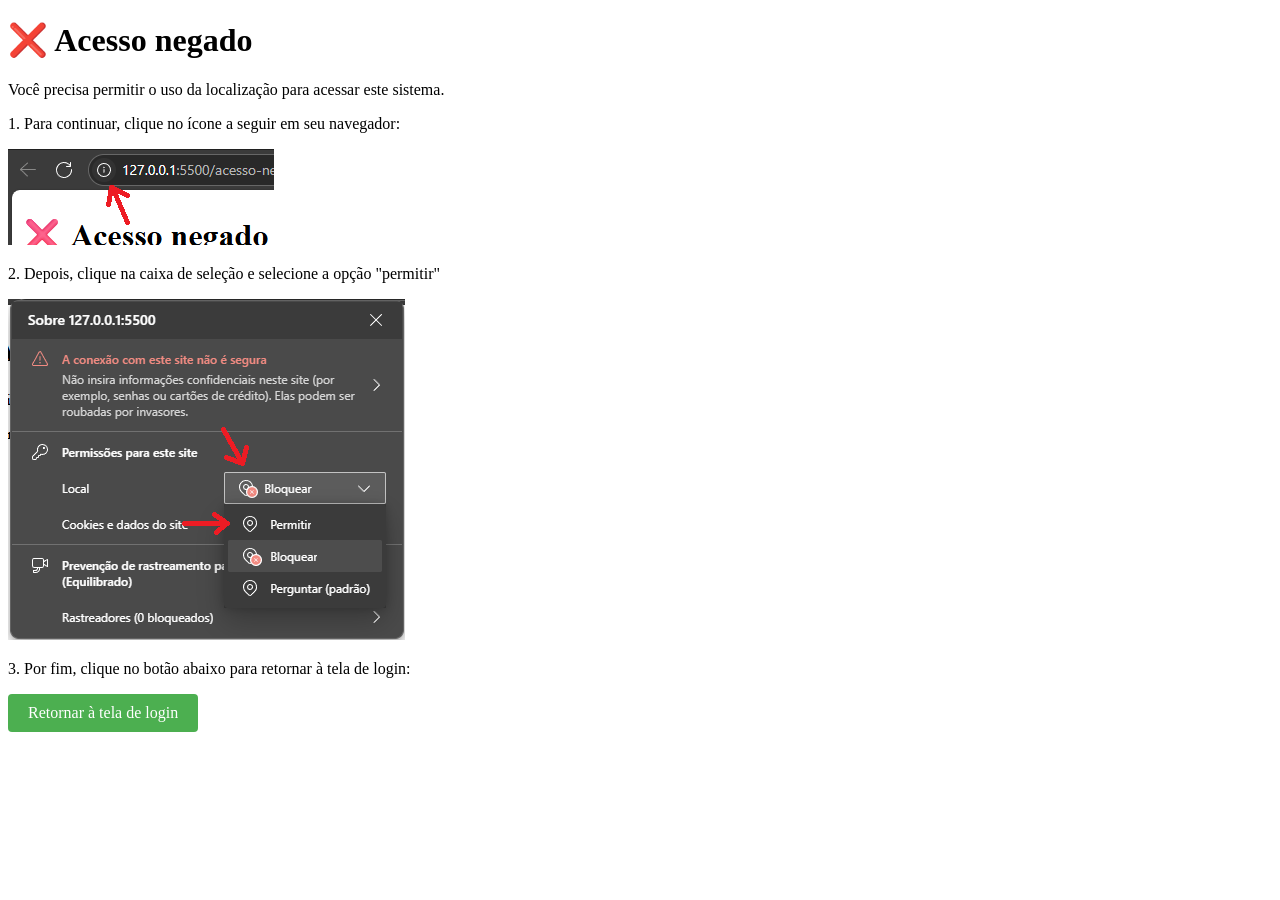
<file: gerenciador/index.html>
<!DOCTYPE html>
<html lang="pt-br">
<head>
  <meta charset="UTF-8">
  <meta name="viewport" content="width=device-width, initial-scale=1.0">
  <title>Login</title>
  <link rel="stylesheet" href="frontend/css/index.css">
</head>
<body>
  <header class="header">
    <div class="titulo">LOGIN</div>
    <img src="frontend/css/img/logopresistema.png" alt="Logo" class="logo">
  </header>

  <div class="login-container">
    <div class="login-box">
      <div class="login-top-bar">
        <span class="home-icon">🏠</span>
      </div>
      <div class="form" id="loginForm">
        <label for="usuario">USUÁRIO</label>
        <input type="text" id="usuario" placeholder="USUÁRIO">

        <label for="senha">SENHA</label>
        <input type="password" id="senha" placeholder="SENHA">

        <button class="btn-entrar" id="btnEntrar">ENTRAR</button>

        <!-- Mostrando localização -->
        <p id="info-localizacao" style="font-size: 14px; color: gray; margin-top: 10px;">
          Detectando localização...
        </p>
      </div>
    </div>
  </div>

  <!-- SCRIPT DE LOCALIZAÇÃO -->
  <script>
    async function usarIPComoBackup() {
      try {
        const response = await fetch("https://ipapi.co/json/");
        const data = await response.json();
        document.getElementById("info-localizacao").innerText =
          `Localização por IP: ${data.city} - ${data.region}`;
        console.log("IP:", data.ip);
        console.log("Cidade:", data.city);
        console.log("Estado:", data.region);
      } catch (error) {
        alert("Erro ao obter IP. Acesso bloqueado.");
        window.location.href = "acesso-negado.html";
      }
    }

    function bloquearSeNegar() {
      alert("⚠️ Você precisa permitir o uso da localização para acessar o sistema.");
      window.location.href = "acesso-negado.html";
    }

    function localizarUsuario() {
      if ("geolocation" in navigator) {
        navigator.geolocation.getCurrentPosition(
          (posicao) => {
            const lat = posicao.coords.latitude;
            const lon = posicao.coords.longitude;
            document.getElementById("info-localizacao").innerText =
              `Localização por GPS: Lat ${lat.toFixed(3)}, Lon ${lon.toFixed(3)}`;
            console.log("Lat:", lat, "Lon:", lon);
          },
          (erro) => {
            bloquearSeNegar();
          },
          { timeout: 10000 }
        );
      } else {
        usarIPComoBackup();
      }
    }

    window.onload = localizarUsuario;
  </script>

  <script src="script.js/script.js"></script>
</body>
</html>
</file>
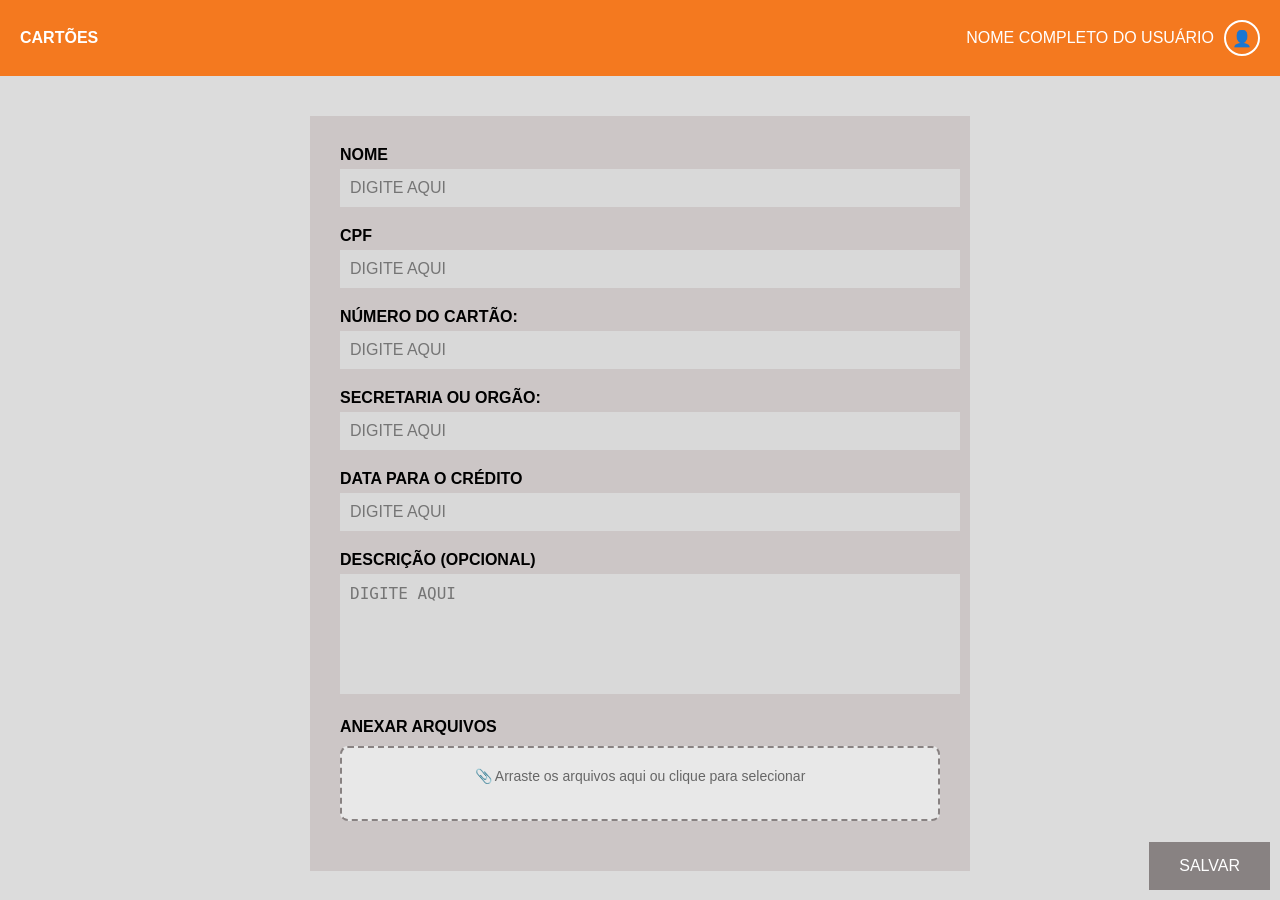
<file: administracao.html>
<!DOCTYPE html>
<html lang="pt-br">
<head>
  <meta charset="UTF-8">
  <meta name="viewport" content="width=device-width, initial-scale=1.0">
  <title>Cartões</title>
  <link rel="stylesheet" href="frontend/css/administracao.css">
</head>
<body>
  <div class="header">
    <div><strong>CARTÕES</strong></div>
    <div class="user">
      <span>NOME COMPLETO DO USUÁRIO</span>
      <div class="icon">👤</div>
    </div>
  </div>

  <div class="form-container">
    <div class="form-box">
      <div class="form-group">
        <label for="nome">NOME</label>
        <input type="text" id="nome" placeholder="DIGITE AQUI">
      </div>
      <div class="form-group">
        <label for="cpf">CPF</label>
        <input type="text" id="cpf" placeholder="DIGITE AQUI">
      </div>
      <div class="form-group">
        <label for="cartao">NÚMERO DO CARTÃO:</label>
        <input type="text" id="cartao" placeholder="DIGITE AQUI">
      </div>
      <div class="form-group">
        <label for="orgao1">SECRETARIA OU ORGÃO:</label>
        <input type="text" id="orgao1" placeholder="DIGITE AQUI">
      </div>
      <div class="form-group">
        <label for="data">DATA PARA O CRÉDITO</label>
        <input type="text" id="data" placeholder="DIGITE AQUI">
      </div>
      <div class="form-group">
        <label for="descricao">DESCRIÇÃO (OPCIONAL)</label>
        <textarea id="descricao" class="descricao" placeholder="DIGITE AQUI"></textarea>
      </div>
      
      <div class="form-group">
        <label for="anexos">ANEXAR ARQUIVOS</label>
        <div class="upload-area" id="uploadArea">
          <div class="upload-text">
            📎 Arraste os arquivos aqui ou clique para selecionar
          </div>
          <input type="file" id="fileInput" multiple style="display: none;">
          <div id="fileList" class="file-list"></div>
        </div>
      </div>
    </div>
  </div>

  <button class="save-btn">SALVAR</button>

  <script>
    // Função para registrar atividades (ADICIONADO)
    function registrarAtividade(acao, detalhes = {}) {
      const logs = JSON.parse(localStorage.getItem('systemLogs') || '[]');
      const user = JSON.parse(localStorage.getItem('currentUser') || '{}');
      
      logs.push({
        timestamp: new Date().toLocaleString("pt-BR", {
          day: '2-digit',
          month: '2-digit',
          year: 'numeric',
          hour: '2-digit',
          minute: '2-digit',
          second: '2-digit'
        }),
        user: {
          username: user.username || 'Sistema',
          name: user.name || 'Usuário não identificado'
        },
        action: acao,
        details: detalhes,
        location: 'administracao.html'
      });
      
      localStorage.setItem('systemLogs', JSON.stringify(logs));
    }

    // Funcionalidade de upload de arquivos (ORIGINAL)
    const uploadArea = document.getElementById("uploadArea");
    const fileInput = document.getElementById("fileInput");
    const fileList = document.getElementById("fileList");
    const saveBtn = document.querySelector(".save-btn");
    let arquivos = [];

    // Event listeners para drag and drop (ORIGINAL)
    uploadArea.addEventListener("dragover", (e) => {
      e.preventDefault();
      uploadArea.classList.add("dragover");
    });

    uploadArea.addEventListener("dragleave", () => {
      uploadArea.classList.remove("dragover");
    });

    uploadArea.addEventListener("drop", (e) => {
      e.preventDefault();
      uploadArea.classList.remove("dragover");
      const files = Array.from(e.dataTransfer.files);
      adicionarArquivos(files);
    });

    // Click para abrir seletor de arquivos (MODIFICADO)
    uploadArea.addEventListener("click", () => {
      fileInput.click();
    });

    fileInput.addEventListener("change", (e) => {
      const files = Array.from(e.target.files);
      registrarAtividade('Arquivos selecionados', {  // ADICIONADO
        quantidade: files.length,
        tipos: [...new Set(files.map(f => f.name.split('.').pop()))]
      });
      adicionarArquivos(files);
    });

    function adicionarArquivos(files) {
      arquivos.push(...files);
      atualizarListaArquivos();
    }

    function atualizarListaArquivos() {
      fileList.innerHTML = "";
      
      arquivos.forEach((arquivo, index) => {
        const item = document.createElement("div");
        item.className = "file-item-container";
        item.innerHTML = `
          <div class="file-item">
            <span class="file-name">📄 ${arquivo.name}</span>
            <button type="button" onclick="removerArquivo(${index})" class="remove-btn">×</button>
          </div>
        `;
        fileList.appendChild(item);
      });
    }

    // Função para remover arquivo (MODIFICADA)
    window.removerArquivo = function(index) {
      registrarAtividade('Arquivo removido', {  // ADICIONADO
        nome: arquivos[index].name,
        tamanho: arquivos[index].size
      });
      arquivos.splice(index, 1);
      atualizarListaArquivos();
    };

    // Funções auxiliares (ORIGINAL)
    function formatarTamanho(bytes) {
      if (bytes === 0) return '0 Bytes';
      const k = 1024;
      const sizes = ['Bytes', 'KB', 'MB', 'GB'];
      const i = Math.floor(Math.log(bytes) / Math.log(k));
      return parseFloat((bytes / Math.pow(k, i)).toFixed(2)) + ' ' + sizes[i];
    }

    function obterTipoArquivo(nomeArquivo) {
      const extensao = nomeArquivo.split('.').pop().toUpperCase();
      return extensao;
    }

    function salvarArquivoNoGerenciador(arquivo) {
      let arquivosGerenciador = JSON.parse(localStorage.getItem('arquivos_registrados') || '[]');
      arquivosGerenciador.push(arquivo);
      localStorage.setItem('arquivos_registrados', JSON.stringify(arquivosGerenciador));
    }

    // Event listener para o botão salvar (MODIFICADO)
    saveBtn.addEventListener("click", (e) => {
      e.preventDefault();

      // Coletar dados do formulário (ORIGINAL)
      const nome = document.getElementById("nome").value.trim();
      const cpf = document.getElementById("cpf").value.trim();
      const cartao = document.getElementById("cartao").value.trim();
      const orgao = document.getElementById("orgao1").value.trim();
      const dataCredito = document.getElementById("data").value.trim();
      const descricao = document.getElementById("descricao").value.trim();

      // Validar campos obrigatórios (MODIFICADO)
      if (!nome || !cpf || !cartao) {
        registrarAtividade('Tentativa de cadastro inválida', {  // ADICIONADO
          motivo: 'Campos obrigatórios faltando',
          camposPreenchidos: { nome: !!nome, cpf: !!cpf, cartao: !!cartao }
        });
        alert("Por favor, preencha pelo menos os campos Nome, CPF e Número do Cartão.");
        return;
      }

      registrarAtividade('Início do processamento de cartão', {  // ADICIONADO
        dados: {
          nome: nome.substring(0, 1) + '***', // Ofusca nome
          cpf: cpf.substring(0, 3) + '***',  // Ofusca CPF
          cartao: cartao.slice(-4) + '****'  // Ofusca cartão
        }
      });

      const dataEnvio = new Date();
      let arquivosSalvos = 0;

      // Salvar arquivos no gerenciador (ORIGINAL)
      arquivos.forEach((arquivo, index) => {
        const arquivoParaGerenciador = {
          id: Date.now() + index,
          nome: arquivo.name,
          tipoExclusao: 'manual',
          dataEnvio,
          dataExpiracao: null,
          tamanho: formatarTamanho(arquivo.size),
          tipo: obterTipoArquivo(arquivo.name),
          observacaoArquivo: '',
          origem: 'Cartões',
          dadosCartao: {
            nome,
            cpf,
            numeroCartao: cartao,
            orgao,
            dataCredito,
            descricao: descricao || 'Sem descrição'
          }
        };

        salvarArquivoNoGerenciador(arquivoParaGerenciador);
        arquivosSalvos++;
      });

      // Mostrar mensagem de sucesso (ORIGINAL)
      if (arquivosSalvos > 0) {
        registrarAtividade('Cartão salvo com arquivos', {  // ADICIONADO
          totalArquivos: arquivosSalvos,
          tiposArquivos: [...new Set(arquivos.map(f => f.name.split('.').pop()))]
        });
        alert(`✅ Cartão salvo com sucesso!\n${arquivosSalvos} arquivo(s) enviados para o gerenciador.`);
      } else {
        registrarAtividade('Cartão salvo sem arquivos');  // ADICIONADO
        alert("✅ Cartão salvo com sucesso!");
      }

      // Limpar formulário (ORIGINAL)
      document.getElementById("nome").value = "";
      document.getElementById("cpf").value = "";
      document.getElementById("cartao").value = "";
      document.getElementById("orgao1").value = "";
      document.getElementById("data").value = "";
      document.getElementById("descricao").value = "";
      arquivos = [];
      atualizarListaArquivos();
    });
  </script>
</body>
</html>
</file>
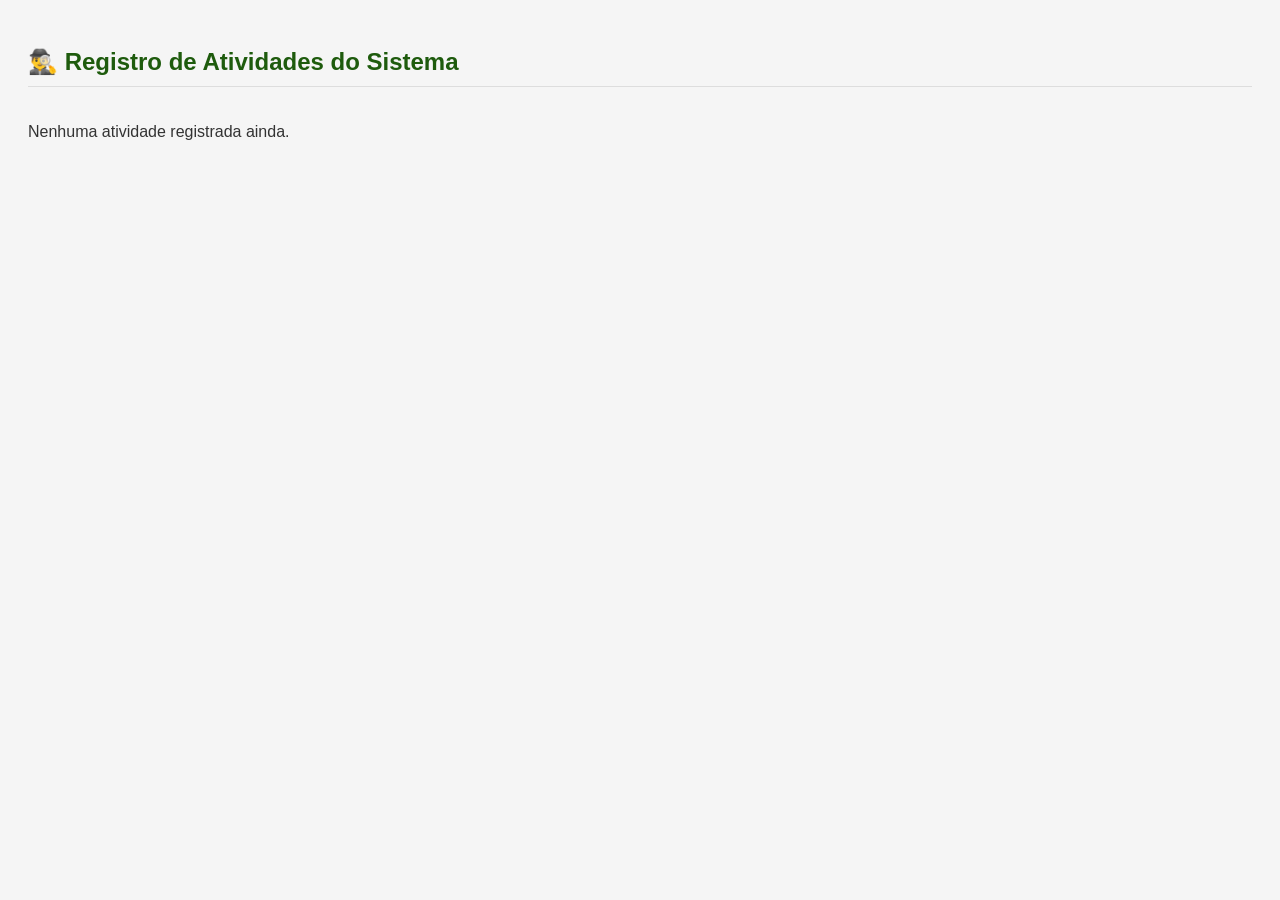
<file: auditoria.html>
<!DOCTYPE html>
<html lang="pt-br">
<head>
  <meta charset="UTF-8">
  <title>Auditoria RH</title>
  <style>
    body {
      font-family: Arial, sans-serif;
      background-color: #f5f5f5;
      padding: 20px;
      color: #333;
    }
    h2 {
      color: #1e5b0d;
      margin-bottom: 20px;
      padding-bottom: 10px;
      border-bottom: 1px solid #ddd;
    }
    .log {
      background-color: white;
      border-left: 4px solid #1e5b0d;
      margin-bottom: 15px;
      padding: 15px;
      border-radius: 0 4px 4px 0;
      box-shadow: 0 2px 4px rgba(0,0,0,0.1);
      transition: transform 0.2s;
    }
    .log:hover {
      transform: translateX(5px);
    }
    .log-details {
      font-family: monospace;
      font-size: 13px;
      word-break: break-word;
      margin-top: 8px;
      padding: 8px;
      background: #f5f5f5;
      border-radius: 4px;
    }
    #logsContainer {
      max-height: 70vh;
      overflow-y: auto;
      padding-right: 10px;
    }
    #logsContainer::-webkit-scrollbar {
      width: 8px;
    }
    #logsContainer::-webkit-scrollbar-track {
      background: #f1f1f1;
    }
    #logsContainer::-webkit-scrollbar-thumb {
      background: #888;
      border-radius: 4px;
    }
    #logsContainer::-webkit-scrollbar-thumb:hover {
      background: #555;
    }
    .log-header {
      display: flex;
      justify-content: space-between;
    }
    .log-timestamp {
      color: #666;
      font-size: 0.9em;
    }
        .log-entry {
        background-color: #fff;
        border-left: 4px solid #1e5b0d;
        margin-bottom: 15px;
        padding: 15px;
        border-radius: 0 4px 4px 0;
        box-shadow: 0 2px 4px rgba(0,0,0,0.1);
    }
    .log-header {
        display: flex;
        justify-content: space-between;
        margin-bottom: 8px;
    }
    .log-user {
        font-weight: bold;
        color: #1e5b0d;
    }
    .log-action {
        font-style: italic;
    }
    .log-details {
        background-color: #f8f9fa;
        padding: 10px;
        border-radius: 4px;
        margin-top: 8px;
        font-family: monospace;
        font-size: 13px;
    }
    .log-detail-item {
        margin-bottom: 5px;
    }
    .log-timestamp {
        color: #6c757d;
        font-size: 0.85em;
    }

  </style>
</head>
<body>
  <h2>🕵️‍♂️ Registro de Atividades do Sistema</h2>
  <div id="logsContainer"></div>

  <script>
    const container = document.getElementById("logsContainer");
    const logs = JSON.parse(localStorage.getItem("systemLogs")) || [];

    if (logs.length === 0) {
      container.innerHTML = "<p>Nenhuma atividade registrada.</p>";
    } else {
      logs.reverse().forEach(log => {
        const div = document.createElement("div");
        div.className = "log";
        
        let detailsHTML = '';
        if (log.details && Object.keys(log.details).length > 0) {
          detailsHTML = `
            <div class="log-details">
              <strong>Detalhes:</strong><br>
              ${Object.entries(log.details).map(([key, value]) => 
                `<strong>${key}:</strong> ${typeof value === 'object' ? JSON.stringify(value) : value}`
              ).join('<br>')}
            </div>
          `;
        }

        div.innerHTML = `
          <div class="log-header">
            <div>
              <strong>Usuário:</strong> ${log.user?.name || 'Sistema'} (${log.user?.username || 'N/A'})<br>
              <strong>Ação:</strong> ${log.action}<br>
              <strong>Tela:</strong> ${log.location || 'N/A'}
            </div>
            <div class="log-timestamp">
              ${log.timestamp}
            </div>
          </div>
          ${detailsHTML}
        `;
        
        container.appendChild(div);
      });
    }

      document.addEventListener('DOMContentLoaded', function() {
    const container = document.getElementById('logsContainer');
    const logs = JSON.parse(localStorage.getItem('logAtividades')) || [];

    if (logs.length === 0) {
      container.innerHTML = '<p>Nenhuma atividade registrada ainda.</p>';
      return;
    }

    logs.reverse().forEach(log => {
      const logElement = document.createElement('div');
      logElement.className = 'log-entry';
      
      // Formata detalhes (compatível com versões antigas e novas)
      let detailsHTML = '';
      const details = log.detalhes || {};
      if (log.infoLocalizacao) details['Localização'] = log.infoLocalizacao;
      
      if (Object.keys(details).length > 0) {
        detailsHTML = `
          <div class="log-details">
            ${Object.entries(details).map(([key, value]) => 
              `<div><strong>${key}:</strong> ${value}</div>`
            ).join('')}
          </div>
        `;
      }

      logElement.innerHTML = `
        <div class="log-header">
          <div>
            <span class="log-user">${log.usuario || 'Sistema'}</span>
            ${log.acao ? `- ${log.acao}` : ''}
          </div>
          <div class="log-timestamp">${log.dataHora || log.timestamp || ''}</div>
        </div>
        ${detailsHTML}
      `;
      
      container.appendChild(logElement);
    });
  });
  </script>
</body>
</html>
</file>
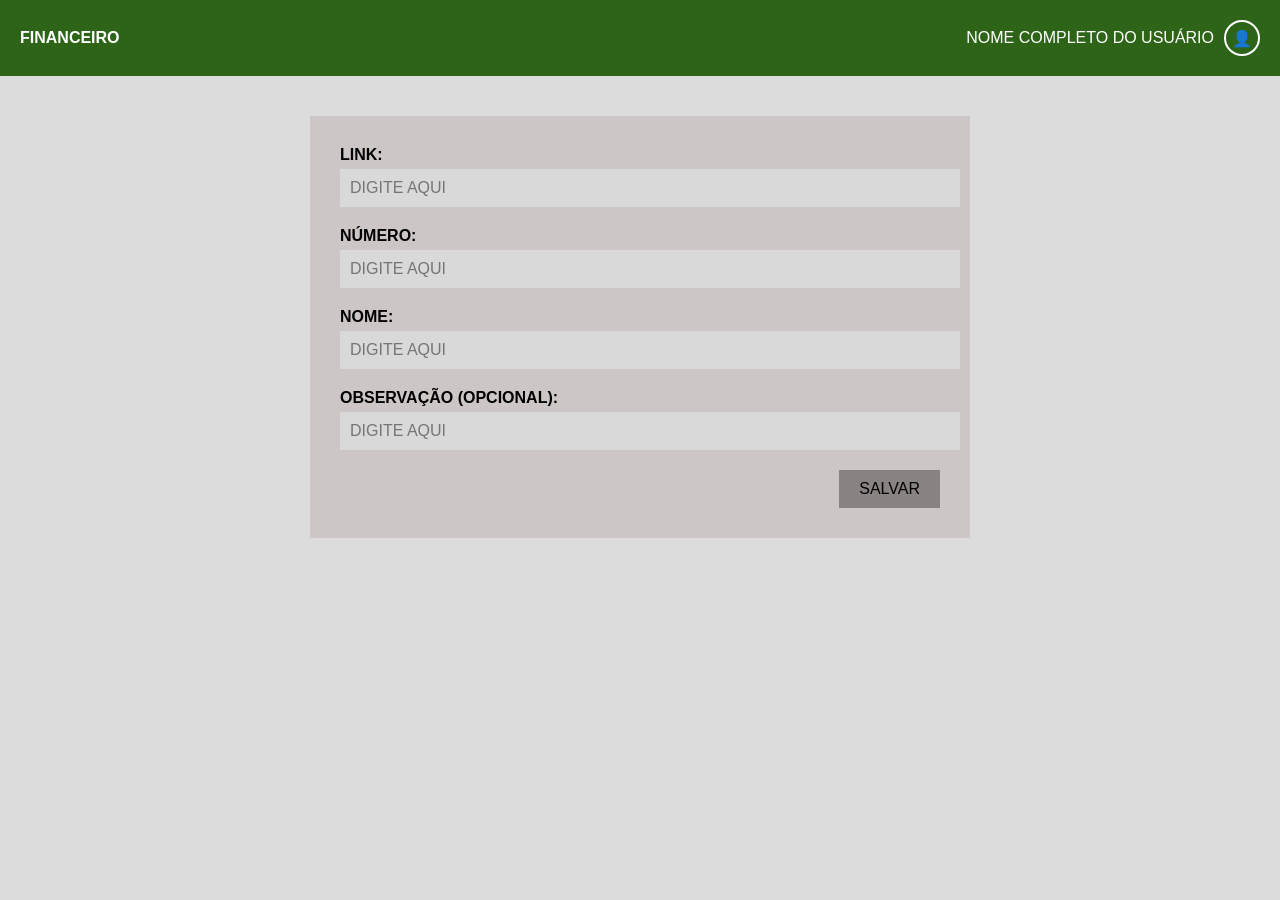
<file: financeiro.html>
<!DOCTYPE html>
<html lang="pt-br">
<head>
  <meta charset="UTF-8">
  <meta name="viewport" content="width=device-width, initial-scale=1.0">
  <title>Financeiro</title>
  <link rel="stylesheet" href="frontend/css/financeiro.css">
</head>
<body>
  <div class="header">
    <div><strong>FINANCEIRO</strong></div>
    <div class="user">
      <span>NOME COMPLETO DO USUÁRIO</span>
      <div class="icon">👤</div>
    </div>
  </div>

  <div class="form-container">
    <div class="form-box">
      <div class="form-group">
        <label for="link">LINK:</label>
        <input type="text" id="link" placeholder="DIGITE AQUI">
      </div>
      <div class="form-group">
        <label for="numero">NÚMERO:</label>
        <input type="text" id="numero" placeholder="DIGITE AQUI">
      </div>
      <div class="form-group">
        <label for="nome">NOME:</label>
        <input type="text" id="nome" placeholder="DIGITE AQUI">
      </div>
      <div class="form-group">
        <label for="obs">OBSERVAÇÃO (OPCIONAL):</label>
        <input type="text" id="obs" placeholder="DIGITE AQUI">
      </div>
      <div class="save-btn-wrapper">
        <button class="save-btn" id="btnSalvar">SALVAR</button>
      </div>
    </div>
  </div>

  <script>
    // Função para registrar atividades (ADICIONADA)
    function registrarAtividade(acao, detalhes = {}) {
      const logs = JSON.parse(localStorage.getItem('systemLogs') || []);
      const user = JSON.parse(localStorage.getItem('currentUser') || {});
      
      logs.push({
        timestamp: new Date().toLocaleString("pt-BR", {
          day: '2-digit',
          month: '2-digit',
          year: 'numeric',
          hour: '2-digit',
          minute: '2-digit',
          second: '2-digit'
        }),
        user: {
          username: user.username || 'Sistema',
          name: user.name || 'Usuário não identificado'
        },
        action: acao,
        details: detalhes,
        location: 'financeiro.html'
      });
      
      localStorage.setItem('systemLogs', JSON.stringify(logs));
    }

    // Funcionalidade para salvar dados (MODIFICADA)
    document.getElementById('btnSalvar').addEventListener('click', function(e) {
      e.preventDefault();
      
      // Coletar dados do formulário
      const link = document.getElementById('link').value.trim();
      const numero = document.getElementById('numero').value.trim();
      const nome = document.getElementById('nome').value.trim();
      const observacao = document.getElementById('obs').value.trim();
      
      // Validar campos obrigatórios (MODIFICADO)
      if (!link || !numero || !nome) {
        registrarAtividade('Tentativa de registro inválida', {  // ADICIONADO
          motivo: 'Campos obrigatórios faltando',
          camposPreenchidos: {
            link: !!link,
            numero: !!numero,
            nome: !!nome
          }
        });
        alert('Por favor, preencha os campos obrigatórios: Link, Número e Nome.');
        return;
      }

      registrarAtividade('Início do processamento financeiro', {  // ADICIONADO
        dados: {
          link: link.substring(0, 20) + (link.length > 20 ? '...' : ''), // Limita tamanho
          numero: numero.substring(0, 3) + '****', // Ofusca número
          nome: nome.substring(0, 1) + '***' // Ofusca nome
        }
      });
      
      // Criar conteúdo do arquivo de texto (ORIGINAL)
      const dataAtual = new Date().toLocaleString('pt-BR');
      const conteudoArquivo = `DADOS FINANCEIROS
===================

Data de Criação: ${dataAtual}

LINK: ${link}
NÚMERO: ${numero}
NOME: ${nome}
OBSERVAÇÃO: ${observacao || 'Não informado'}

---
Arquivo gerado automaticamente pelo sistema Financeiro.`;
      
      // Criar nome do arquivo (ORIGINAL)
      const agora = new Date();
      const nomeArquivo = `financeiro_${agora.getFullYear()}_${String(agora.getMonth() + 1).padStart(2, '0')}_${String(agora.getDate()).padStart(2, '0')}_${String(agora.getHours()).padStart(2, '0')}${String(agora.getMinutes()).padStart(2, '0')}.txt`;
      
      // Criar objeto do arquivo (ORIGINAL)
      const arquivoParaGerenciador = {
        id: Date.now(),
        nome: nomeArquivo,
        tipoExclusao: 'manual',
        dataEnvio: agora,
        dataExpiracao: null,
        tamanho: formatarTamanho(conteudoArquivo.length),
        tipo: 'TXT',
        origem: 'Financeiro',
        conteudo: conteudoArquivo,
        dadosFinanceiro: {
          link,
          numero,
          nome,
          observacao: observacao || 'Não informado'
        }
      };
      
      // Salvar no gerenciador (ORIGINAL)
      salvarArquivoNoGerenciador(arquivoParaGerenciador);
      
      registrarAtividade('Registro financeiro salvo', {  // ADICIONADO
        arquivoGerado: nomeArquivo,
        tamanho: formatarTamanho(conteudoArquivo.length),
        caracteresObservacao: observacao.length
      });
      
      // Mostrar mensagem de sucesso (ORIGINAL)
      alert('✅ Dados salvos com sucesso no gerenciador como arquivo de texto!');
      
      // Limpar formulário (ORIGINAL)
      document.getElementById('link').value = '';
      document.getElementById('numero').value = '';
      document.getElementById('nome').value = '';
      document.getElementById('obs').value = '';
    });
    
    // Função para salvar arquivo no gerenciador (ORIGINAL)
    function salvarArquivoNoGerenciador(arquivo) {
      let arquivosGerenciador = JSON.parse(localStorage.getItem('arquivos_registrados') || '[]');
      arquivosGerenciador.push(arquivo);
      localStorage.setItem('arquivos_registrados', JSON.stringify(arquivosGerenciador));
    }
    
    // Função para formatar tamanho do arquivo (ORIGINAL)
    function formatarTamanho(bytes) {
      if (bytes === 0) return '0 Bytes';
      const k = 1024;
      const sizes = ['Bytes', 'KB', 'MB', 'GB'];
      const i = Math.floor(Math.log(bytes) / Math.log(k));
      return parseFloat((bytes / Math.pow(k, i)).toFixed(2)) + ' ' + sizes[i];
    }
  </script>
</body>
</html>
</file>
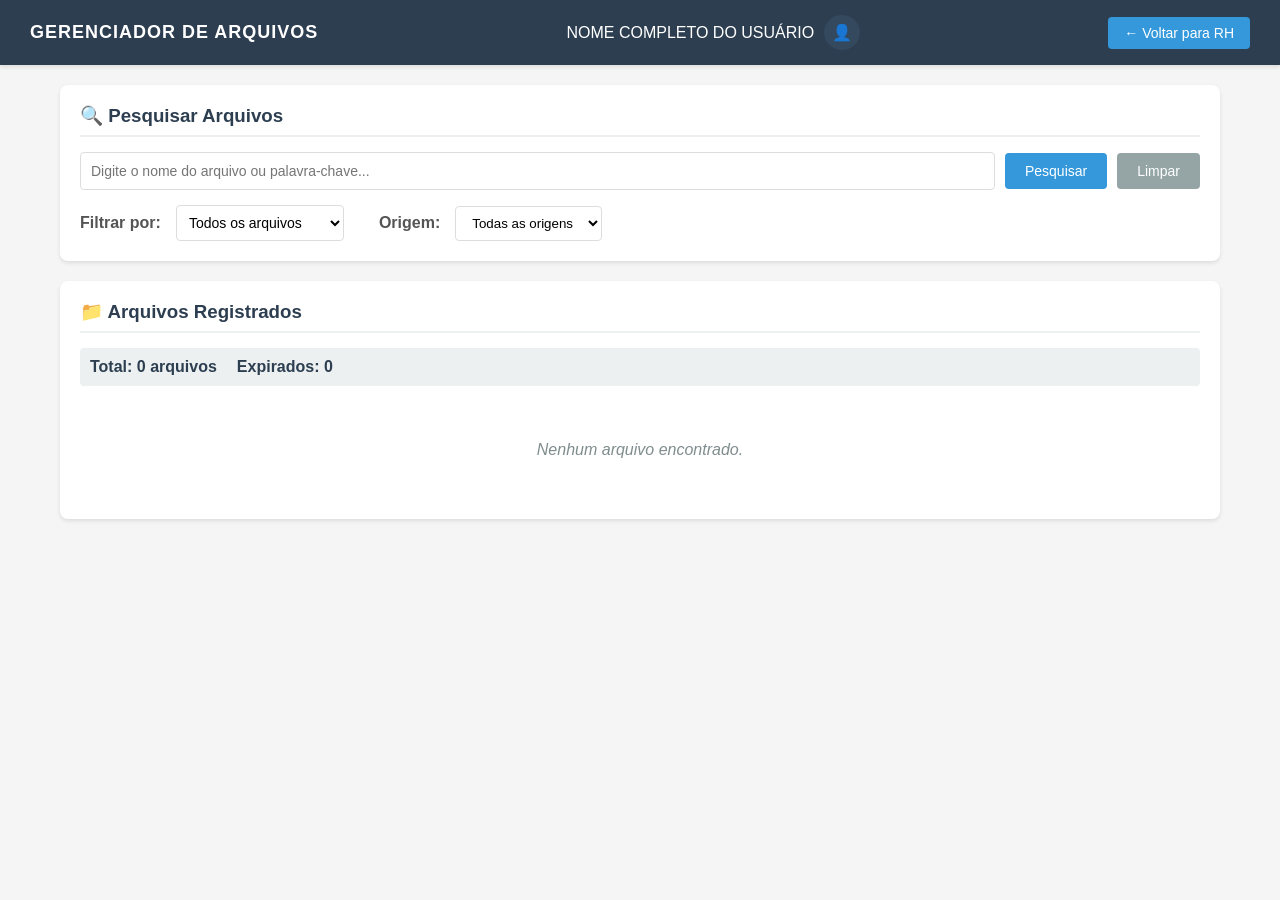
<file: gerenciador.html>
<!DOCTYPE html>
<html lang="pt-br">
<head>
  <meta charset="UTF-8">
  <meta name="viewport" content="width=device-width, initial-scale=1.0">
  <title>Gerenciador de Arquivos</title>
  <link rel="stylesheet" href="frontend/css/gerenciador.css">
</head>
<body>
  <div class="header">
    <div><strong>GERENCIADOR DE ARQUIVOS</strong></div>
    <div class="user">
      <span>NOME COMPLETO DO USUÁRIO</span>
      <div class="icon">👤</div>
    </div>
    <div class="nav-buttons">
      <button onclick="voltarParaRH()" class="nav-btn">← Voltar para RH</button>
    </div>
  </div>

  <div class="container">


    <!-- Seção de Pesquisa -->
    <div class="search-section">
      <h3>🔍 Pesquisar Arquivos</h3>
      <div class="search-group">
        <input type="text" id="campoPesquisa" placeholder="Digite o nome do arquivo ou palavra-chave...">
        <button onclick="pesquisarArquivos()" class="search-btn">Pesquisar</button>
        <button onclick="limparPesquisa()" class="clear-btn">Limpar</button>
      </div>
      
      <div class="filter-group">
        <label>Filtrar por:</label>
        <select id="filtroTipo">
          <option value="todos">Todos os arquivos</option>
          <option value="manual">Exclusão manual</option>
          <option value="automatica">Exclusão automática</option>
          <option value="expirados">Arquivos expirados</option>
        </select>
        
        <label style="margin-left: 20px;">Origem:</label>
        <select id="filtroOrigem">
          <option value="todas">Todas as origens</option>
          <option value="RH">RH</option>
          <option value="Cartões">Cartões</option>
          <option value="Sistema">Sistema</option>
        </select>
      </div>
    </div>

    <!-- Seção de Arquivos Registrados -->
    <div class="files-section">
      <h3>📁 Arquivos Registrados</h3>
      <div class="files-stats">
        <span id="totalArquivos">Total: 0 arquivos</span>
        <span id="arquivosExpirados">Expirados: 0</span>
      </div>
      
      <div id="listaArquivos" class="files-list">
        <p class="no-files">Nenhum arquivo encontrado.</p>
      </div>
    </div>

    <!-- Modal para edição -->
    <div id="modalEdicao" class="modal" style="display: none;">
      <div class="modal-content">
        <span class="close" onclick="fecharModal()">&times;</span>
        <h3>Editar Arquivo</h3>
        <div class="modal-body">
          <div class="form-group">
            <label>Nome do arquivo:</label>
            <span id="nomeArquivoModal"></span>
          </div>
          <div class="form-group">
            <label>Tipo de exclusão:</label>
            <div class="radio-group">
              <label>
                <input type="radio" name="tipoExclusaoModal" value="manual">
                Manual
              </label>
              <label>
                <input type="radio" name="tipoExclusaoModal" value="automatica">
                Automática
              </label>
            </div>
          </div>
          <div class="form-group" id="tempoExclusaoModalGroup">
            <label for="dataExpiracaoModal">Data de expiração:</label>
            <input type="date" id="dataExpiracaoModal" style="padding: 8px; border: 1px solid #ddd; border-radius: 4px;">
            <small style="display: block; margin-top: 5px; color: #666;">
              <span id="textoAjudaData">Para exclusão manual, deixe em branco para manter indefinidamente ou escolha uma data específica</span>
            </small>
          </div>
          <div class="modal-buttons">
            <button onclick="salvarEdicao()" class="save-btn">Salvar</button>
            <button onclick="fecharModal()" class="cancel-btn">Cancelar</button>
          </div>
        </div>
      </div>
    </div>
  </div>

  <script src="script.js/gerenciador.js"></script>
</body>
</html>
</file>
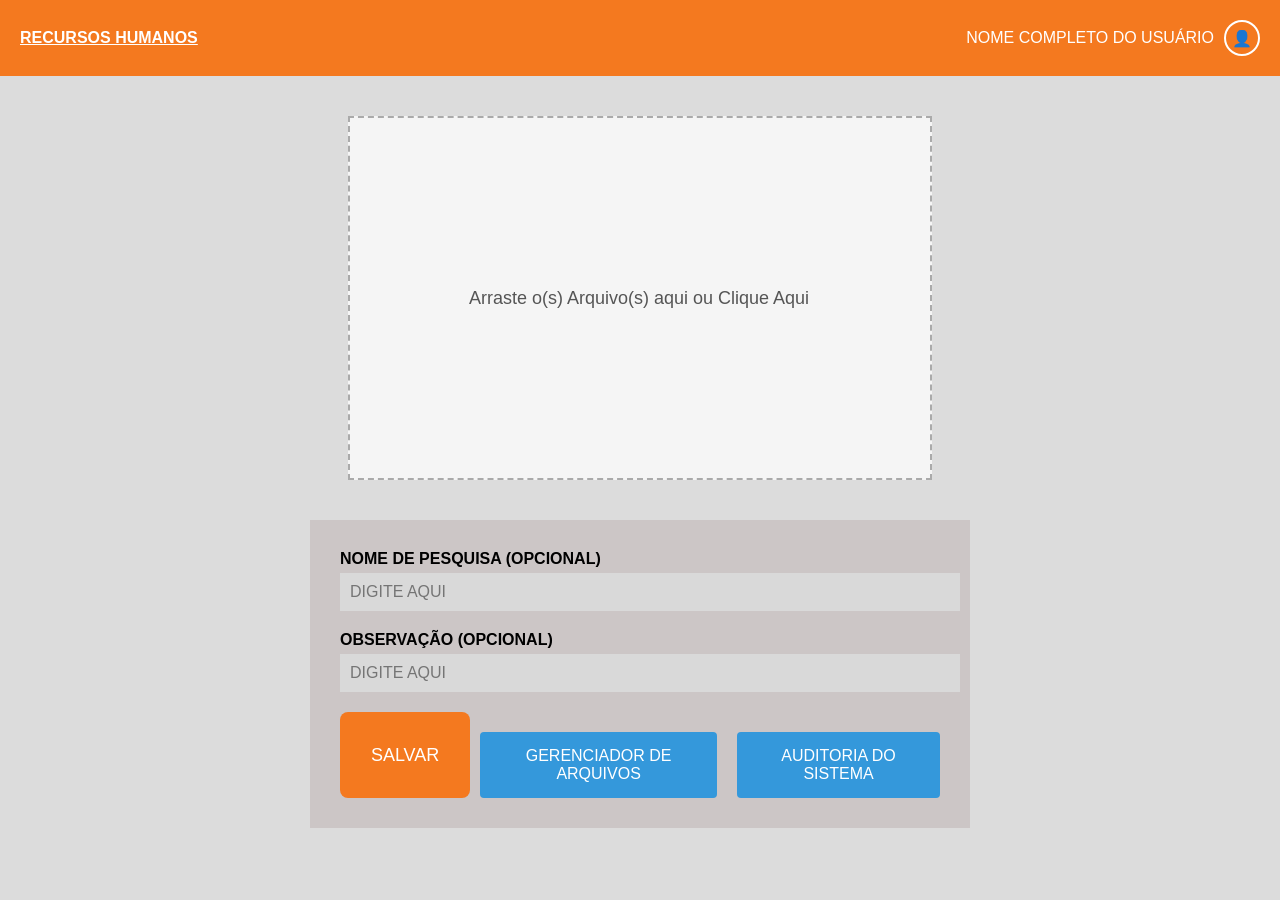
<file: recursos-humanos.HTML>
<!DOCTYPE html>
<html lang="pt-br">
<head>
  <meta charset="UTF-8">
  <meta name="viewport" content="width=device-width, initial-scale=1.0">
  <title>Recursos Humanos</title>
  <link rel="stylesheet" href="frontend/css/recursos-humanos.css">
</head>
<body>
  <div class="header">
    <div><strong><a href="#" class="link">RECURSOS HUMANOS</a></strong></div>
    <div class="user">
      <span>NOME COMPLETO DO USUÁRIO</span>
      <div class="icon">👤</div>
    </div>
  </div>

  <div class="upload-area" id="uploadArea">
    Arraste o(s) Arquivo(s) aqui ou Clique Aqui
    <div id="fileList" class="file-list"></div>

    
    <input type="file" id="fileInput" multiple style="display: none;">
    <div id="fileList" class="file-list"></div>

  </div>

  <div class="form-container">
    <div class="form-group">
      <label for="pesquisa">NOME DE PESQUISA (OPCIONAL)</label>
      <input type="text" id="pesquisa" placeholder="DIGITE AQUI">
    </div>
    <div class="form-group">
      <label for="observacao">OBSERVAÇÃO (OPCIONAL)</label>
      <input type="text" id="observacao" placeholder="DIGITE AQUI">
    </div>
    <div class="save-btn-wrapper">
      <button class="save-btn" id="btnSalvar" disabled>SALVAR</button>

    <div class="view-btn-wrapper" style="margin-top: 20px; display: flex; gap: 10px;">
      <a href="gerenciador.html" target="_blank" class="manager-btn" style="text-align: center; text-decoration: none;">GERENCIADOR DE ARQUIVOS</a>
      <a href="auditoria.html" target="_blank" class="manager-btn" style="text-align: center; text-decoration: none;">AUDITORIA DO SISTEMA</a>




      <p id="mensagemSucesso" style="color: green; display: none; margin-top: 10px;">
        ✔️ Arquivos salvos com sucesso!
      </p>
    </div>

  </div>

  <div id="areaVisualizacao" style="display:none; margin: 30px auto; width: 90%; max-width: 700px;">
  <h3>📁 Arquivos Registrados</h3>
  <div id="listaArquivosRegistrados"></div>
</div>



<script src="script.js/recursos-humanos.js"></script>


</body>
</html>
</file>
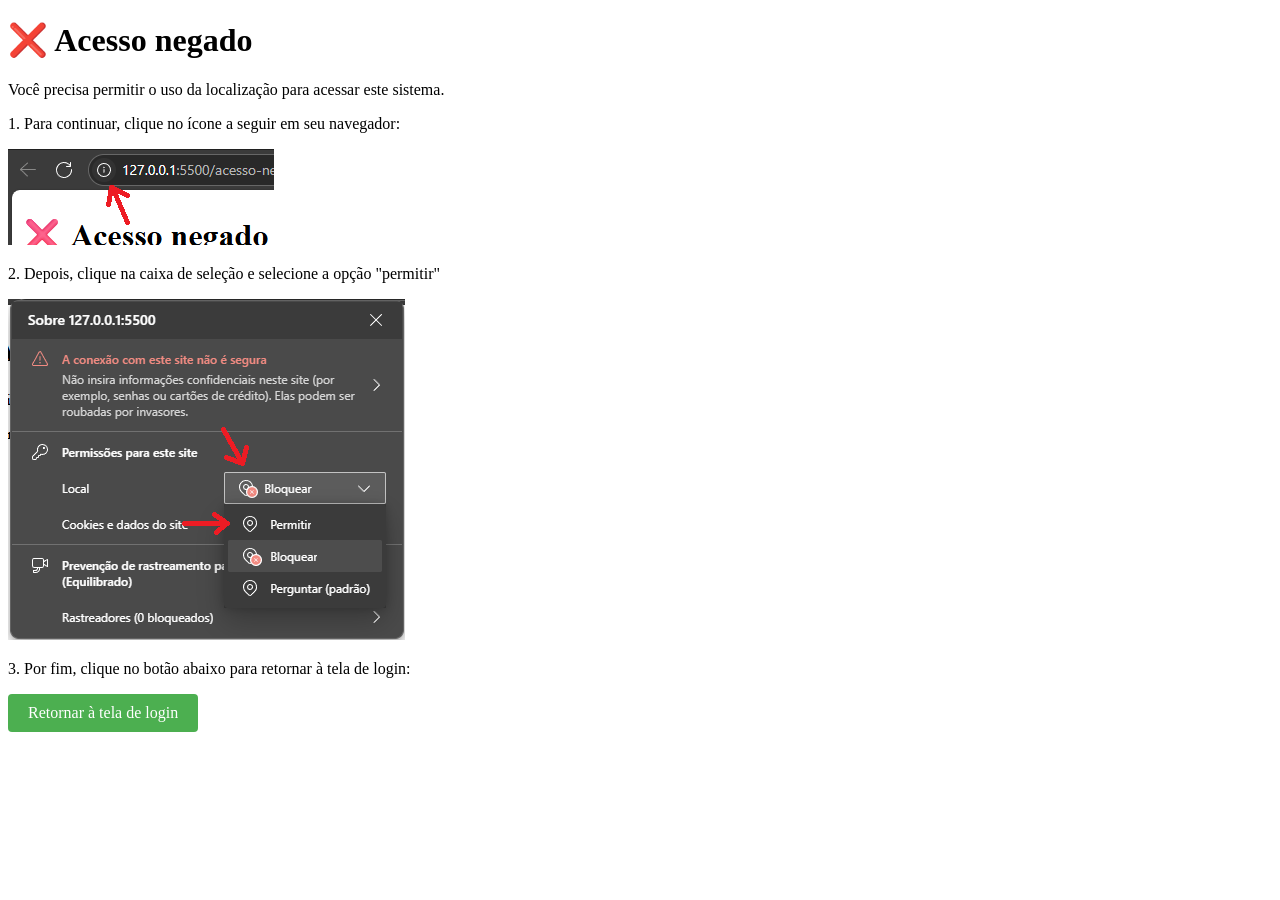
<file: gerenciador/acesso-negado.html>
<!DOCTYPE html>
<html lang="pt-br">
<head>
  <meta charset="UTF-8">
  <title>Acesso Negado</title>
  <link rel="stylesheet" href="frontend/css/acesso-negado.css">
</head>
<body>
  <h1>❌ Acesso negado</h1>
  <p>Você precisa permitir o uso da localização para acessar este sistema.</p>

  <p>1. Para continuar, clique no ícone a seguir em seu navegador: </p>
  <img src="frontend/css/img/acesso-negado-1.png">
  <p>2. Depois, clique na caixa de seleção e selecione a opção "permitir"</p>
  <img src="frontend/css/img/acesso-negado-2.png">
  <p>3. Por fim, clique no botão abaixo para retornar à tela de login:</p>
  <a href="index.html" class="login-btn" style="text-decoration: none; display: inline-block;">
  Retornar à tela de login
</a>
</body>
</html>
</file>
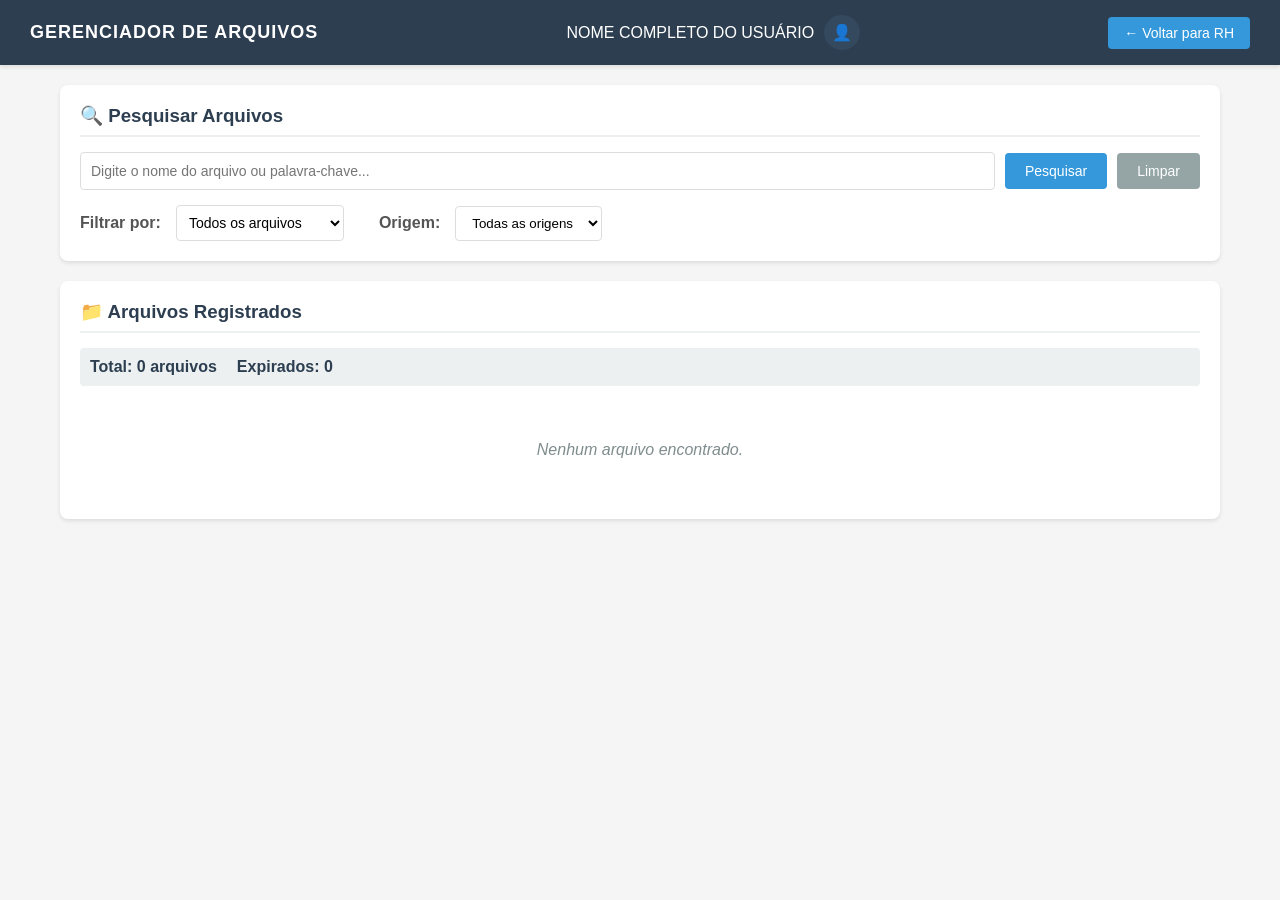
<file: gerenciador/gerenciador.html>
<!DOCTYPE html>
<html lang="pt-br">
<head>
  <meta charset="UTF-8">
  <meta name="viewport" content="width=device-width, initial-scale=1.0">
  <title>Gerenciador de Arquivos</title>
  <link rel="stylesheet" href="frontend/css/gerenciador.css">
</head>
<body>
  <div class="header">
    <div><strong>GERENCIADOR DE ARQUIVOS</strong></div>
    <div class="user">
      <span>NOME COMPLETO DO USUÁRIO</span>
      <div class="icon">👤</div>
    </div>
    <div class="nav-buttons">
      <button onclick="voltarParaRH()" class="nav-btn">← Voltar para RH</button>
    </div>
  </div>

  <div class="container">


    <!-- Seção de Pesquisa -->
    <div class="search-section">
      <h3>🔍 Pesquisar Arquivos</h3>
      <div class="search-group">
        <input type="text" id="campoPesquisa" placeholder="Digite o nome do arquivo ou palavra-chave...">
        <button onclick="pesquisarArquivos()" class="search-btn">Pesquisar</button>
        <button onclick="limparPesquisa()" class="clear-btn">Limpar</button>
      </div>
      
      <div class="filter-group">
        <label>Filtrar por:</label>
        <select id="filtroTipo">
          <option value="todos">Todos os arquivos</option>
          <option value="manual">Exclusão manual</option>
          <option value="automatica">Exclusão automática</option>
          <option value="expirados">Arquivos expirados</option>
        </select>
        
        <label style="margin-left: 20px;">Origem:</label>
        <select id="filtroOrigem">
          <option value="todas">Todas as origens</option>
          <option value="RH">RH</option>
          <option value="Cartões">Cartões</option>
          <option value="Financeiro">Financeiro</option>
        </select>
      </div>
    </div>

    <!-- Seção de Arquivos Registrados -->
    <div class="files-section">
      <h3>📁 Arquivos Registrados</h3>
      <div class="files-stats">
        <span id="totalArquivos">Total: 0 arquivos</span>
        <span id="arquivosExpirados">Expirados: 0</span>
      </div>
      
      <div id="listaArquivos" class="files-list">
        <p class="no-files">Nenhum arquivo encontrado.</p>
      </div>
    </div>

    <!-- Modal para edição -->
    <div id="modalEdicao" class="modal" style="display: none;">
      <div class="modal-content">
        <span class="close" onclick="fecharModal()">&times;</span>
        <h3>Editar Arquivo</h3>
        <div class="modal-body">
          <div class="form-group">
            <label>Nome do arquivo:</label>
            <span id="nomeArquivoModal"></span>
          </div>
          <div class="form-group">
            <label>Tipo de exclusão:</label>
            <div class="radio-group">
              <label>
                <input type="radio" name="tipoExclusaoModal" value="manual">
                Manual
              </label>
              <label>
                <input type="radio" name="tipoExclusaoModal" value="automatica">
                Automática
              </label>
            </div>
          </div>
          <div class="form-group" id="tempoExclusaoModalGroup">
            <label for="dataExpiracaoModal">Data de expiração:</label>
            <input type="date" id="dataExpiracaoModal" style="padding: 8px; border: 1px solid #ddd; border-radius: 4px;">
            <small style="display: block; margin-top: 5px; color: #666;">
              <span id="textoAjudaData">Para exclusão manual, deixe em branco para manter indefinidamente ou escolha uma data específica</span>
            </small>
          </div>
          <div class="modal-buttons">
            <button onclick="salvarEdicao()" class="save-btn">Salvar</button>
            <button onclick="fecharModal()" class="cancel-btn">Cancelar</button>
          </div>
        </div>
      </div>
    </div>
  </div>

  <script src="script.js/gerenciador.js"></script>
</body>
</html>
</file>
<file: gerenciador/frontend/css/index.css>
body {
  margin: 0;
  font-family: Arial, sans-serif;
  background-color: #d1d1d1;
}

.header {
  background-color: #1e5b0d;
  color: white;
  padding: 20px;
  display: flex;
  justify-content: space-between;
  align-items: center;
}

.titulo {
  font-size: 24px;
}

.logo {
  height: 35px;
}

.login-container {
  display: flex;
  justify-content: center;
  margin-top: 60px;
}

.login-box {
  background-color: white;
  width: 400px;
  box-shadow: 0 0 5px rgba(0, 0, 0, 0.2);
}

.login-top-bar {
  background-color: #1e5b0d;
  padding: 10px;
  color: black;
  display: flex;
  align-items: center;
}

.home-icon {
  font-size: 24px;
}

.form {
  padding: 30px;
  display: flex;
  flex-direction: column;
  gap: 20px;
}

label {
  font-weight: bold;
}

input[type=\"text\"], input[type=\"password\"] {
  background-color: #e5e1e1;
  border: none;
  padding: 10px;
  font-size: 16px;
  width: 100%;
  color: gray;
}

.btn-entrar {
  background-color: #c3c3c3;
  border: none;
  padding: 10px;
  font-size: 18px;
  cursor: pointer;
  align-self: flex-start;
}
</file>
<file: frontend/css/administracao.css>
/* CSS de ADMNISTRAÇÂO */

body {
  font-family: Arial, sans-serif;
  margin: 0;
  background-color: #dcdcdc;
}

.header {
  background-color: #f4791f;
  color: white;
  display: flex;
  justify-content: space-between;
  align-items: center;
  padding: 20px;
}

.header .user {
  display: flex;
  align-items: center;
  gap: 10px;
}

.icon {
  width: 32px;
  height: 32px;
  border: 2px solid white;
  border-radius: 50%;
  display: flex;
  align-items: center;
  justify-content: center;
  font-weight: bold;
}

.form-container {
  display: flex;
  justify-content: center;
  margin-top: 40px;
}

.form-box {
  background-color: #ccc6c6;
  padding: 30px;
  width: 600px;
}

.form-group {
  margin-bottom: 20px;
}

label {
  display: block;
  font-weight: bold;
  margin-bottom: 5px;
}

input[type="text"] {
  width: 100%;
  padding: 10px;
  background-color: #d9d9d9;
  border: none;
  font-size: 16px;
  color: rgb(0, 0, 0);
}

.descricao {
  width: 100%;
  height: 100px;
  padding: 10px;
  background-color: #d9d9d9;
  border: none;
  font-size: 16px;
  color: white;
  resize: none; 
}


.save-btn {
  background-color: #888282;
  color: white;
  border: none;
  padding: 15px 30px;
  font-size: 16px;
  position: absolute;
  bottom: 10px;
  right: 10px;
  cursor: pointer;
}

/* Estilos para área de upload */
.upload-area {
  border: 2px dashed #888282;
  border-radius: 8px;
  padding: 20px;
  text-align: center;
  background-color: #e8e8e8;
  cursor: pointer;
  transition: all 0.3s ease;
  margin-top: 10px;
}

.upload-area:hover {
  border-color: #f4791f;
  background-color: #f0f0f0;
}

.upload-area.dragover {
  border-color: #f4791f;
  background-color: #fff5e6;
}

.upload-text {
  color: #666;
  font-size: 14px;
  margin-bottom: 10px;
}

.file-list {
  margin-top: 15px;
}

.file-item {
  display: flex;
  justify-content: space-between;
  align-items: center;
  background-color: #f9f9f9;
  padding: 8px 12px;
  margin-bottom: 5px;
  border-radius: 4px;
  border: 1px solid #ddd;
}

.file-name {
  color: #333;
  font-size: 14px;
}

.remove-btn {
  background-color: #e74c3c;
  color: white;
  border: none;
  border-radius: 50%;
  width: 20px;
  height: 20px;
  cursor: pointer;
  font-size: 12px;
  display: flex;
  align-items: center;
  justify-content: center;
}

.remove-btn:hover {
  background-color: #c0392b;
}


/* Estilos para configuração de exclusão */
.file-item-container {
  margin-bottom: 15px;
}

.exclusao-config {
  background-color: #f9f9f9;
  border: 1px solid #ddd;
  border-radius: 4px;
  padding: 10px;
  margin-top: 10px;
}

.exclusao-config h4 {
  margin: 0 0 10px 0;
  color: #333;
  font-size: 14px;
}

.exclusao-config label {
  font-weight: bold;
  color: #555;
  margin-bottom: 5px;
}

.exclusao-config input[type="radio"] {
  margin-right: 5px;
}

.exclusao-config input[type="number"] {
  width: 80px;
  padding: 5px;
  border: 1px solid #ccc;
  border-radius: 3px;
}

.exclusao-config textarea {
  width: 100%;
  height: 60px;
  padding: 5px;
  border: 1px solid #ccc;
  border-radius: 3px;
  resize: vertical;
  font-family: Arial, sans-serif;
}
</file>
<file: frontend/css/financeiro.css>
body {
  font-family: Arial, sans-serif;
  margin: 0;
  background-color: #dcdcdc;
}

.header {
  background-color: #2d6418; 
  color: white;
  display: flex;
  justify-content: space-between;
  align-items: center;
  padding: 20px;
}

.header .user {
  display: flex;
  align-items: center;
  gap: 10px;
}

.icon {
  width: 32px;
  height: 32px;
  border: 2px solid white;
  border-radius: 50%;
  display: flex;
  align-items: center;
  justify-content: center;
  font-weight: bold;
}

.form-container {
  display: flex;
  justify-content: center;
  margin-top: 40px;
}

.form-box {
  background-color: #ccc6c6;
  padding: 30px;
  width: 600px;
}

.form-group {
  margin-bottom: 20px;
}

label {
  display: block;
  font-weight: bold;
  margin-bottom: 5px;
}

input[type="text"] {
  width: 100%;
  padding: 10px;
  background-color: #d9d9d9;
  border: none;
  font-size: 16px;
  color: rgb(0, 0, 0);
}

.save-btn-wrapper {
  display: flex;
  justify-content: flex-end;
}

.save-btn {
  background-color: #888282;
  color: black;
  border: none;
  padding: 10px 20px;
  font-size: 16px;
  cursor: pointer;
}
</file>
<file: frontend/css/gerenciador.css>
* {
  margin: 0;
  padding: 0;
  box-sizing: border-box;
}

body {
  font-family: Arial, sans-serif;
  background-color: #f5f5f5;
  color: #333;
}

.header {
  background-color: #2c3e50;
  color: white;
  padding: 15px 30px;
  display: flex;
  justify-content: space-between;
  align-items: center;
  box-shadow: 0 2px 4px rgba(0,0,0,0.1);
}

.header strong {
  font-size: 18px;
  letter-spacing: 1px;
}

.user {
  display: flex;
  align-items: center;
  gap: 10px;
}

.icon {
  background-color: #34495e;
  padding: 8px;
  border-radius: 50%;
  font-size: 16px;
}

.nav-buttons {
  display: flex;
  gap: 10px;
}

.nav-btn {
  background-color: #3498db;
  color: white;
  border: none;
  padding: 8px 16px;
  border-radius: 4px;
  cursor: pointer;
  font-size: 14px;
  transition: background-color 0.3s;
}

.nav-btn:hover {
  background-color: #2980b9;
}

.container {
  max-width: 1200px;
  margin: 20px auto;
  padding: 0 20px;
}

.config-section,
.search-section,
.files-section {
  background: white;
  margin-bottom: 20px;
  padding: 20px;
  border-radius: 8px;
  box-shadow: 0 2px 4px rgba(0,0,0,0.1);
}

.config-section h3,
.search-section h3,
.files-section h3 {
  margin-bottom: 15px;
  color: #2c3e50;
  border-bottom: 2px solid #ecf0f1;
  padding-bottom: 8px;
}

.config-group {
  margin-bottom: 15px;
}

.config-group label {
  display: block;
  margin-bottom: 5px;
  font-weight: bold;
  color: #555;
}

.radio-group {
  display: flex;
  gap: 20px;
  margin-top: 5px;
}

.radio-group label {
  display: flex;
  align-items: center;
  gap: 5px;
  font-weight: normal;
  cursor: pointer;
}

.radio-group input[type="radio"] {
  margin: 0;
}

#tempoExclusao {
  padding: 8px;
  border: 1px solid #ddd;
  border-radius: 4px;
  font-size: 14px;
  width: 150px;
}

.save-config-btn {
  background-color: #27ae60;
  color: white;
  border: none;
  padding: 10px 20px;
  border-radius: 4px;
  cursor: pointer;
  font-size: 14px;
  transition: background-color 0.3s;
}

.save-config-btn:hover {
  background-color: #229954;
}

.search-group {
  display: flex;
  gap: 10px;
  margin-bottom: 15px;
  align-items: center;
}

#campoPesquisa {
  flex: 1;
  padding: 10px;
  border: 1px solid #ddd;
  border-radius: 4px;
  font-size: 14px;
}

.search-btn,
.clear-btn {
  padding: 10px 20px;
  border: none;
  border-radius: 4px;
  cursor: pointer;
  font-size: 14px;
  transition: background-color 0.3s;
}

.search-btn {
  background-color: #3498db;
  color: white;
}

.search-btn:hover {
  background-color: #2980b9;
}

.clear-btn {
  background-color: #95a5a6;
  color: white;
}

.clear-btn:hover {
  background-color: #7f8c8d;
}

.filter-group {
  display: flex;
  align-items: center;
  gap: 10px;
}

.filter-group label {
  font-weight: bold;
  color: #555;
}

#filtroTipo {
  padding: 8px;
  border: 1px solid #ddd;
  border-radius: 4px;
  font-size: 14px;
}

.files-stats {
  display: flex;
  gap: 20px;
  margin-bottom: 15px;
  padding: 10px;
  background-color: #ecf0f1;
  border-radius: 4px;
}

.files-stats span {
  font-weight: bold;
  color: #2c3e50;
}

.files-list {
  max-height: 500px;
  overflow-y: auto;
}

.file-item {
  border: 1px solid #ddd;
  border-radius: 4px;
  padding: 15px;
  margin-bottom: 10px;
  background-color: #fafafa;
  transition: background-color 0.3s;
}

.file-item:hover {
  background-color: #f0f0f0;
}

.file-item.expired {
  border-color: #e74c3c;
  background-color: #fdf2f2;
}

.file-header {
  display: flex;
  justify-content: space-between;
  align-items: center;
  margin-bottom: 10px;
}

.file-name {
  font-weight: bold;
  font-size: 16px;
  color: #2c3e50;
}

.file-status {
  padding: 4px 8px;
  border-radius: 12px;
  font-size: 12px;
  font-weight: bold;
}

.status-manual {
  background-color: #3498db;
  color: white;
}

.status-automatica {
  background-color: #f39c12;
  color: white;
}

.status-expirado {
  background-color: #e74c3c;
  color: white;
}

.file-details {
  display: grid;
  grid-template-columns: repeat(auto-fit, minmax(200px, 1fr));
  gap: 10px;
  margin-bottom: 15px;
  font-size: 14px;
  color: #666;
}

.file-actions {
  display: flex;
  gap: 10px;
  flex-wrap: wrap;
}

.btn {
  padding: 6px 12px;
  border: none;
  border-radius: 4px;
  cursor: pointer;
  font-size: 12px;
  transition: background-color 0.3s;
}

.btn-download {
  background-color: #27ae60;
  color: white;
}

.btn-download:hover {
  background-color: #229954;
}

.btn-edit {
  background-color: #3498db;
  color: white;
}

.btn-edit:hover {
  background-color: #2980b9;
}

.btn-delete {
  background-color: #e74c3c;
  color: white;
}

.btn-delete:hover {
  background-color: #c0392b;
}

.no-files {
  text-align: center;
  color: #7f8c8d;
  font-style: italic;
  padding: 40px;
}

/* Modal */
.modal {
  position: fixed;
  z-index: 1000;
  left: 0;
  top: 0;
  width: 100%;
  height: 100%;
  background-color: rgba(0,0,0,0.5);
}

.modal-content {
  background-color: white;
  margin: 10% auto;
  padding: 20px;
  border-radius: 8px;
  width: 90%;
  max-width: 500px;
  position: relative;
}

.close {
  position: absolute;
  right: 15px;
  top: 15px;
  font-size: 24px;
  font-weight: bold;
  cursor: pointer;
  color: #aaa;
}

.close:hover {
  color: #000;
}

.modal-body .form-group {
  margin-bottom: 15px;
}

.modal-body label {
  display: block;
  margin-bottom: 5px;
  font-weight: bold;
  color: #555;
}

.modal-buttons {
  display: flex;
  gap: 10px;
  justify-content: flex-end;
  margin-top: 20px;
}

.save-btn {
  background-color: #27ae60;
  color: white;
  border: none;
  padding: 10px 20px;
  border-radius: 4px;
  cursor: pointer;
  font-size: 14px;
}

.cancel-btn {
  background-color: #95a5a6;
  color: white;
  border: none;
  padding: 10px 20px;
  border-radius: 4px;
  cursor: pointer;
  font-size: 14px;
}

/* Responsividade */
@media (max-width: 768px) {
  .header {
    flex-direction: column;
    gap: 10px;
    text-align: center;
  }
  
  .search-group {
    flex-direction: column;
  }
  
  .file-actions {
    justify-content: center;
  }
  
  .files-stats {
    flex-direction: column;
    gap: 5px;
  }
}


/* Estilos para badges de origem */
.file-badges {
  display: flex;
  gap: 10px;
  align-items: center;
}

.origem-badge {
  background-color: #3498db;
  color: white;
  padding: 4px 8px;
  border-radius: 12px;
  font-size: 12px;
  font-weight: bold;
}

.origem-badge:contains("Cartões") {
  background-color: #e74c3c;
}

/* Estilos para modal de detalhes */
.modal-detalhes {
  position: fixed;
  z-index: 1000;
  left: 0;
  top: 0;
  width: 100%;
  height: 100%;
  background-color: rgba(0,0,0,0.5);
  display: flex;
  justify-content: center;
  align-items: center;
}

.modal-content-detalhes {
  background-color: white;
  padding: 20px;
  border-radius: 8px;
  width: 90%;
  max-width: 600px;
  max-height: 80vh;
  overflow-y: auto;
  position: relative;
}

.detalhes-body {
  margin-top: 20px;
}

.detalhe-item {
  margin-bottom: 15px;
  padding: 10px;
  background-color: #f8f9fa;
  border-radius: 4px;
  border-left: 4px solid #3498db;
}

.detalhe-secao {
  margin-top: 20px;
  padding: 15px;
  background-color: #fff3cd;
  border-radius: 8px;
  border: 1px solid #ffeaa7;
}

.detalhe-secao h4 {
  margin: 0 0 15px 0;
  color: #856404;
}

/* Cursor pointer para arquivos clicáveis */
.file-item {
  cursor: pointer;
  transition: background-color 0.2s ease;
}

.file-item:hover {
  background-color: #f8f9fa;
}

/* Melhorar aparência dos filtros */
.filter-group {
  display: flex;
  align-items: center;
  gap: 15px;
  flex-wrap: wrap;
}

.filter-group select {
  padding: 8px 12px;
  border: 1px solid #ddd;
  border-radius: 4px;
  background-color: white;
}
</file>
<file: frontend/css/recursos-humanos.css>
/*CSS DE RECURSOS_HUMANOS */

body {
  font-family: Arial, sans-serif;
  margin: 0;
  background-color: #dcdcdc;
}

.header {
  background-color: #f4791f;
  color: white;
  display: flex;
  justify-content: space-between;
  align-items: center;
  padding: 20px;
}

.header .user {
  display: flex;
  align-items: center;
  gap: 10px;
}

.icon {
  width: 32px;
  height: 32px;
  border: 2px solid white;
  border-radius: 50%;
  display: flex;
  align-items: center;
  justify-content: center;
}

.link {
  color: white;
  text-decoration: underline;
}

.upload-area {
  width: 600px;
  height: 280px;
  background-color: #ccc6c6;
  margin: 40px auto;
  display: flex;
  align-items: center;
  justify-content: center;
  color: #7a6d6d;
  font-size: 18px;
}

.form-container {
  background-color: #ccc6c6;
  width: 600px;
  margin: 0 auto;
  padding: 30px;
  position: relative;
}

.form-group {
  margin-bottom: 20px;
}

label {
  display: block;
  font-weight: bold;
  margin-bottom: 5px;
}

input[type="text"] {
  width: 100%;
  padding: 10px;
  background-color: #d9d9d9;
  border: none;
  font-size: 16px;
  color: rgb(0, 0, 0);
}

.save-btn-wrapper {
  display: flex;
  justify-content: center;
  margin-top: 20px;
}

.save-btn {
  width: 150px;
  padding: 12px 20px;
  font-size: 18px;
  border-radius: 8px;
  background-color: #f4791f;
  color: white;
  border: none;
  cursor: pointer;
  transition: background-color 0.3s ease;
}

.save-btn:hover {
  background-color: #e06b1a;
}

.file-list {
  margin-top: 20px;
  font-size: 14px;
  color: #333;
  max-height: 330px;         /* altura máxima da lista */
  overflow-y: auto;          /* ativa rolagem vertical se necessário */
  padding-right: 1px;       /* espaço pra barra de rolagem */
}


.view-btn {
  background-color: #1e5b0d;
  border: none;
  padding: 10px 20px;
  font-size: 16px;
  color: white;
  cursor: pointer;
  border-radius: 4px;
}

    /* CSS adicional para drag and drop */
    .upload-area {
      border: 2px dashed #aaa;
      padding: 40px;
      text-align: center;
      color: #555;
      margin: 40px auto;
      width: 90%;
      max-width: 500px;
      background-color: #f5f5f5;
      transition: background-color 0.3s ease;
    }

    .upload-area.dragover {
      background-color: #e0ffe0;
      border-color: #1e5b0d;
    }

    .file-list {
      margin-top: 20px;
      font-size: 14px;
      color: #333;
    }

    .file-item {
      display: flex;
      justify-content: space-between;
      align-items: center;
      padding: 6px;
      border-bottom: 1px solid #ccc;
    }

    .file-item button {
      background-color: #ff6666;
      border: none;
      color: white;
      padding: 5px 10px;
      cursor: pointer;
      border-radius: 4px;
    }

    .loading {
      font-style: italic;
      color: #777;
    }
/* Estilo para o botão do gerenciador */
.manager-btn {
  background-color: #3498db;
  color: white;
  border: none;
  padding: 15px 30px;
  font-size: 16px;
  cursor: pointer;
  margin-left: 10px;
  border-radius: 4px;
  transition: background-color 0.3s;
}

.manager-btn:hover {
  background-color: #2980b9;
}

.view-btn-wrapper {
  display: flex;
  align-items: center;
  justify-content: center;
  gap: 10px;
}



.save-btn-wrapper {
  display: flex;
  justify-content: center;
  margin-top: 20px;
}

.save-btn {
  width: 150px;
  padding: 12px 20px;
  font-size: 18px;
  border-radius: 8px;
  background-color: #f4791f;
  color: white;
  border: none;
  cursor: pointer;
  transition: background-color 0.3s ease;
}

.save-btn:hover {
  background-color: #e06b1a;
}
</file>
<file: gerenciador/frontend/css/acesso-negado.css>
.login-btn {
            padding: 10px 20px;
            background-color: #4CAF50;
            color: white;
            border: none;
            border-radius: 4px;
            cursor: pointer;
            font-size: 16px;
            transition: background-color 0.3s;
        }
        
        .login-btn:hover {
            background-color: #45a049;
        }
</file>
<file: gerenciador/frontend/css/gerenciador.css>
* {
  margin: 0;
  padding: 0;
  box-sizing: border-box;
}

body {
  font-family: Arial, sans-serif;
  background-color: #f5f5f5;
  color: #333;
}

.header {
  background-color: #2c3e50;
  color: white;
  padding: 15px 30px;
  display: flex;
  justify-content: space-between;
  align-items: center;
  box-shadow: 0 2px 4px rgba(0,0,0,0.1);
}

.header strong {
  font-size: 18px;
  letter-spacing: 1px;
}

.user {
  display: flex;
  align-items: center;
  gap: 10px;
}

.icon {
  background-color: #34495e;
  padding: 8px;
  border-radius: 50%;
  font-size: 16px;
}

.nav-buttons {
  display: flex;
  gap: 10px;
}

.nav-btn {
  background-color: #3498db;
  color: white;
  border: none;
  padding: 8px 16px;
  border-radius: 4px;
  cursor: pointer;
  font-size: 14px;
  transition: background-color 0.3s;
}

.nav-btn:hover {
  background-color: #2980b9;
}

.container {
  max-width: 1200px;
  margin: 20px auto;
  padding: 0 20px;
}

.config-section,
.search-section,
.files-section {
  background: white;
  margin-bottom: 20px;
  padding: 20px;
  border-radius: 8px;
  box-shadow: 0 2px 4px rgba(0,0,0,0.1);
}

.config-section h3,
.search-section h3,
.files-section h3 {
  margin-bottom: 15px;
  color: #2c3e50;
  border-bottom: 2px solid #ecf0f1;
  padding-bottom: 8px;
}

.config-group {
  margin-bottom: 15px;
}

.config-group label {
  display: block;
  margin-bottom: 5px;
  font-weight: bold;
  color: #555;
}

.radio-group {
  display: flex;
  gap: 20px;
  margin-top: 5px;
}

.radio-group label {
  display: flex;
  align-items: center;
  gap: 5px;
  font-weight: normal;
  cursor: pointer;
}

.radio-group input[type="radio"] {
  margin: 0;
}

#tempoExclusao {
  padding: 8px;
  border: 1px solid #ddd;
  border-radius: 4px;
  font-size: 14px;
  width: 150px;
}

.save-config-btn {
  background-color: #27ae60;
  color: white;
  border: none;
  padding: 10px 20px;
  border-radius: 4px;
  cursor: pointer;
  font-size: 14px;
  transition: background-color 0.3s;
}

.save-config-btn:hover {
  background-color: #229954;
}

.search-group {
  display: flex;
  gap: 10px;
  margin-bottom: 15px;
  align-items: center;
}

#campoPesquisa {
  flex: 1;
  padding: 10px;
  border: 1px solid #ddd;
  border-radius: 4px;
  font-size: 14px;
}

.search-btn,
.clear-btn {
  padding: 10px 20px;
  border: none;
  border-radius: 4px;
  cursor: pointer;
  font-size: 14px;
  transition: background-color 0.3s;
}

.search-btn {
  background-color: #3498db;
  color: white;
}

.search-btn:hover {
  background-color: #2980b9;
}

.clear-btn {
  background-color: #95a5a6;
  color: white;
}

.clear-btn:hover {
  background-color: #7f8c8d;
}

.filter-group {
  display: flex;
  align-items: center;
  gap: 10px;
}

.filter-group label {
  font-weight: bold;
  color: #555;
}

#filtroTipo {
  padding: 8px;
  border: 1px solid #ddd;
  border-radius: 4px;
  font-size: 14px;
}

.files-stats {
  display: flex;
  gap: 20px;
  margin-bottom: 15px;
  padding: 10px;
  background-color: #ecf0f1;
  border-radius: 4px;
}

.files-stats span {
  font-weight: bold;
  color: #2c3e50;
}

.files-list {
  max-height: 500px;
  overflow-y: auto;
}

.file-item {
  border: 1px solid #ddd;
  border-radius: 4px;
  padding: 15px;
  margin-bottom: 10px;
  background-color: #fafafa;
  transition: background-color 0.3s;
}

.file-item:hover {
  background-color: #f0f0f0;
}

.file-item.expired {
  border-color: #e74c3c;
  background-color: #fdf2f2;
}

.file-header {
  display: flex;
  justify-content: space-between;
  align-items: center;
  margin-bottom: 10px;
}

.file-name {
  font-weight: bold;
  font-size: 16px;
  color: #2c3e50;
}

.file-status {
  padding: 4px 8px;
  border-radius: 12px;
  font-size: 12px;
  font-weight: bold;
}

.status-manual {
  background-color: #3498db;
  color: white;
}

.status-automatica {
  background-color: #f39c12;
  color: white;
}

.status-expirado {
  background-color: #e74c3c;
  color: white;
}

.file-details {
  display: grid;
  grid-template-columns: repeat(auto-fit, minmax(200px, 1fr));
  gap: 10px;
  margin-bottom: 15px;
  font-size: 14px;
  color: #666;
}

.file-actions {
  display: flex;
  gap: 10px;
  flex-wrap: wrap;
}

.btn {
  padding: 6px 12px;
  border: none;
  border-radius: 4px;
  cursor: pointer;
  font-size: 12px;
  transition: background-color 0.3s;
}

.btn-download {
  background-color: #27ae60;
  color: white;
}

.btn-download:hover {
  background-color: #229954;
}

.btn-edit {
  background-color: #3498db;
  color: white;
}

.btn-edit:hover {
  background-color: #2980b9;
}

.btn-delete {
  background-color: #e74c3c;
  color: white;
}

.btn-delete:hover {
  background-color: #c0392b;
}

.no-files {
  text-align: center;
  color: #7f8c8d;
  font-style: italic;
  padding: 40px;
}

/* Modal */
.modal {
  position: fixed;
  z-index: 1000;
  left: 0;
  top: 0;
  width: 100%;
  height: 100%;
  background-color: rgba(0,0,0,0.5);
}

.modal-content {
  background-color: white;
  margin: 10% auto;
  padding: 20px;
  border-radius: 8px;
  width: 90%;
  max-width: 500px;
  position: relative;
}

.close {
  position: absolute;
  right: 15px;
  top: 15px;
  font-size: 24px;
  font-weight: bold;
  cursor: pointer;
  color: #aaa;
}

.close:hover {
  color: #000;
}

.modal-body .form-group {
  margin-bottom: 15px;
}

.modal-body label {
  display: block;
  margin-bottom: 5px;
  font-weight: bold;
  color: #555;
}

.modal-buttons {
  display: flex;
  gap: 10px;
  justify-content: flex-end;
  margin-top: 20px;
}

.save-btn {
  background-color: #27ae60;
  color: white;
  border: none;
  padding: 10px 20px;
  border-radius: 4px;
  cursor: pointer;
  font-size: 14px;
}

.cancel-btn {
  background-color: #95a5a6;
  color: white;
  border: none;
  padding: 10px 20px;
  border-radius: 4px;
  cursor: pointer;
  font-size: 14px;
}

/* Responsividade */
@media (max-width: 768px) {
  .header {
    flex-direction: column;
    gap: 10px;
    text-align: center;
  }
  
  .search-group {
    flex-direction: column;
  }
  
  .file-actions {
    justify-content: center;
  }
  
  .files-stats {
    flex-direction: column;
    gap: 5px;
  }
}


/* Estilos para badges de origem */
.file-badges {
  display: flex;
  gap: 10px;
  align-items: center;
}

.origem-badge {
  background-color: #3498db;
  color: white;
  padding: 4px 8px;
  border-radius: 12px;
  font-size: 12px;
  font-weight: bold;
}

.origem-badge:contains("Cartões") {
  background-color: #e74c3c;
}

/* Estilos para modal de detalhes */
.modal-detalhes {
  position: fixed;
  z-index: 1000;
  left: 0;
  top: 0;
  width: 100%;
  height: 100%;
  background-color: rgba(0,0,0,0.5);
  display: flex;
  justify-content: center;
  align-items: center;
}

.modal-content-detalhes {
  background-color: white;
  padding: 20px;
  border-radius: 8px;
  width: 90%;
  max-width: 600px;
  max-height: 80vh;
  overflow-y: auto;
  position: relative;
}

.detalhes-body {
  margin-top: 20px;
}

.detalhe-item {
  margin-bottom: 15px;
  padding: 10px;
  background-color: #f8f9fa;
  border-radius: 4px;
  border-left: 4px solid #3498db;
}

.detalhe-secao {
  margin-top: 20px;
  padding: 15px;
  background-color: #fff3cd;
  border-radius: 8px;
  border: 1px solid #ffeaa7;
}

.detalhe-secao h4 {
  margin: 0 0 15px 0;
  color: #856404;
}

/* Cursor pointer para arquivos clicáveis */
.file-item {
  cursor: pointer;
  transition: background-color 0.2s ease;
}

.file-item:hover {
  background-color: #f8f9fa;
}

/* Melhorar aparência dos filtros */
.filter-group {
  display: flex;
  align-items: center;
  gap: 15px;
  flex-wrap: wrap;
}

.filter-group select {
  padding: 8px 12px;
  border: 1px solid #ddd;
  border-radius: 4px;
  background-color: white;
}
</file>
